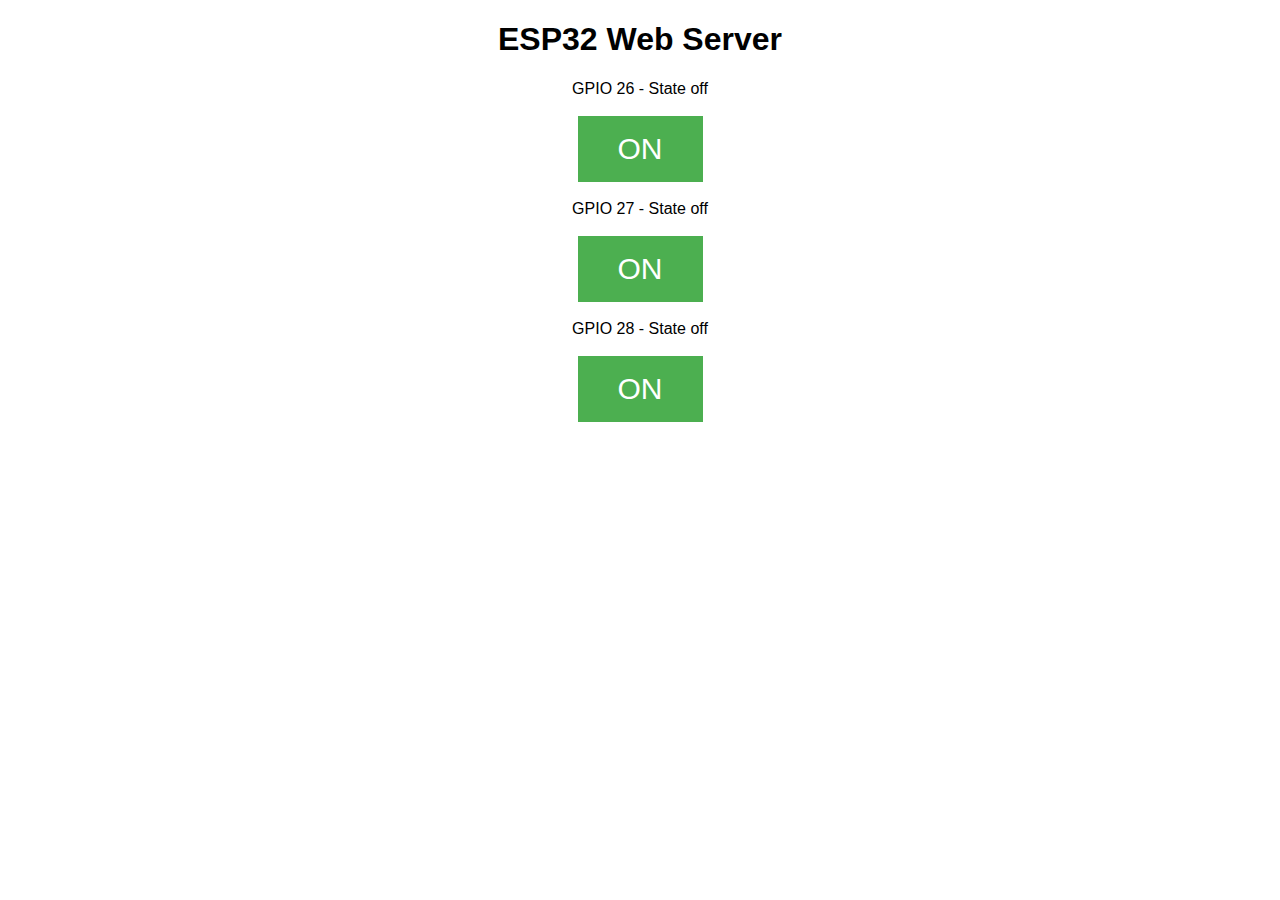
<file: esp.html>
<!DOCTYPE html><html>
<head><meta name="viewport" content="width=device-width, initial-scale=1">
<link rel="icon" href="data:,">
<style>html { font-family: Helvetica; display: inline-block; margin: 0px auto; text-align: center;}
.button { background-color: #4CAF50; border: none; color: white; padding: 16px 40px;
text-decoration: none; font-size: 30px; margin: 2px; cursor: pointer;}
.button2 {background-color: #555555;}</style></head>
<body><h1>ESP32 Web Server</h1>
<p>GPIO 26 - State off</p>
<p><a href="/26/on"><button class="button">ON</button></a></p>
<p>GPIO 27 - State off</p>
<p><a href="/27/on"><button class="button">ON</button></a></p>
<p>GPIO 28 - State off</p>
<p><a href="/28/on"><button class="button">ON</button></a></p>
</body></html>
</file>
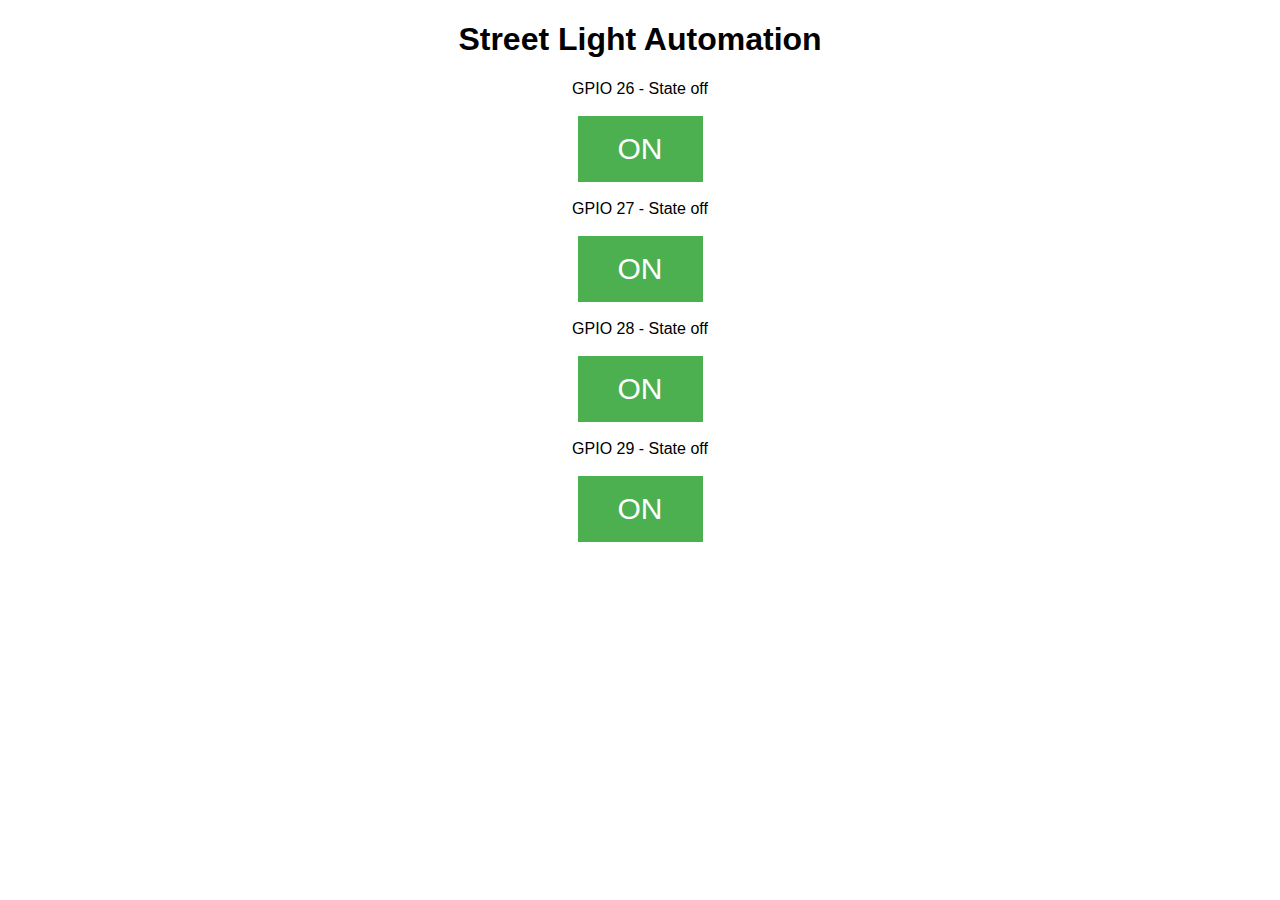
<file: html code for street.html>
<!DOCTYPE html><html>
<head><meta name="viewport" content="width=device-width, initial-scale=1">
<link rel="icon" href="data:,">
<style>html { font-family: Helvetica; display: inline-block; margin: 0px auto; text-align: center;}
.button { background-color: #4CAF50; border: none; color: white; padding: 16px 40px;
text-decoration: none; font-size: 30px; margin: 2px; cursor: pointer;}
.button2 {background-color: #555555;}</style></head>
<body><h1>Street Light Automation</h1>
<p>GPIO 26 - State off</p><p><a href="/26/on"><button class="button">ON</button></a></p>
<p>GPIO 27 - State off</p><p><a href="/27/on"><button class="button">ON</button></a></p>
<p>GPIO 28 - State off</p><p><a href="/28/on"><button class="button">ON</button></a></p>
<p>GPIO 29 - State off</p><p><a href="/29/on"><button class="button">ON</button></a></p>
</body></html>
</file>
